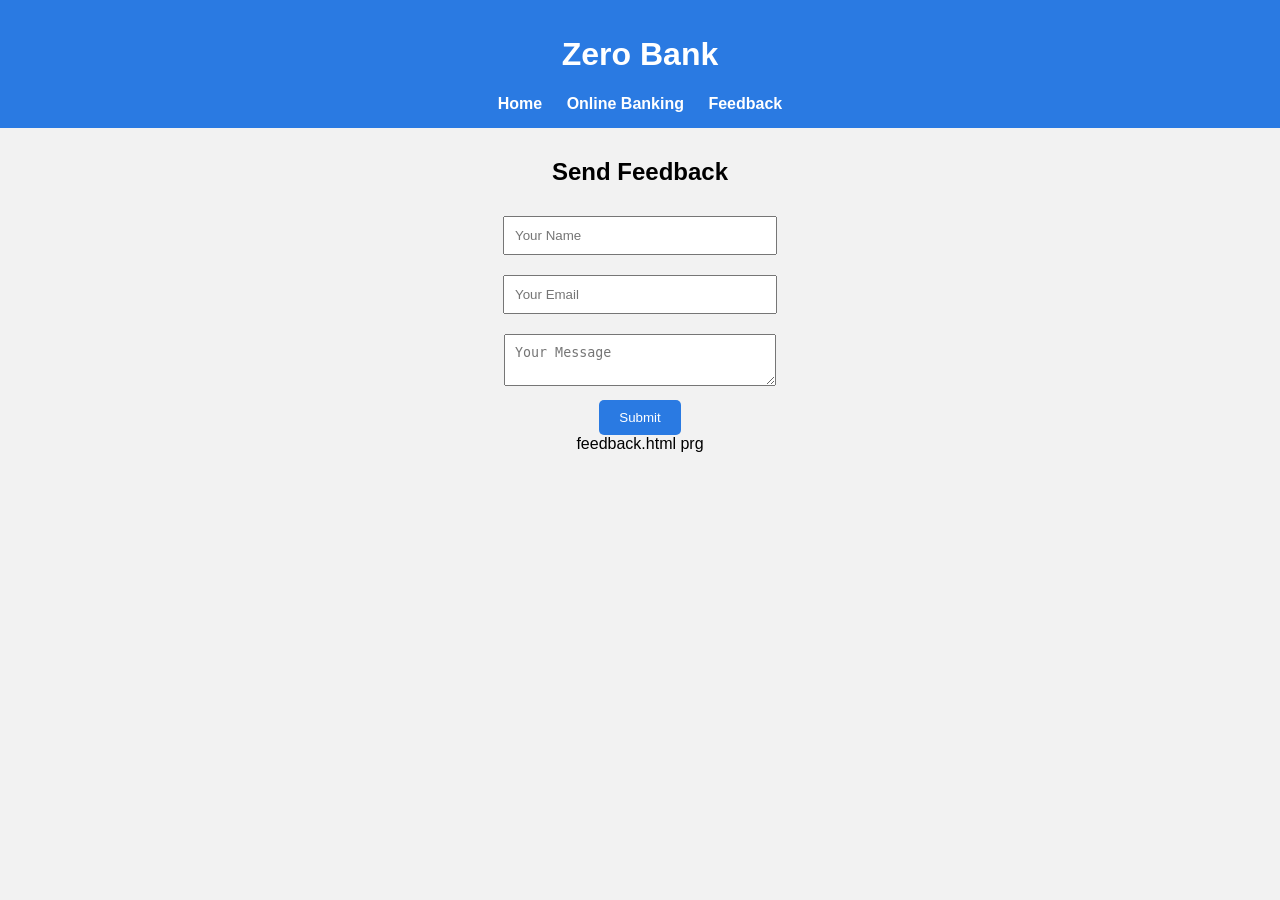
<file: feedback.html>
<!DOCTYPE html>
<html>
<head>
<title>Feedback</title>
<link rel="stylesheet" href="style.css">
</head>

<body>

<header>
<h1>Zero Bank</h1>

<nav>
<a href="index.html">Home</a>
<a href="onlinebanking.html">Online Banking</a>
<a href="feedback.html">Feedback</a>
</nav>
</header>

<h2 class="title">Send Feedback</h2>

<form class="form">

<input type="text" placeholder="Your Name"><br>

<input type="email" placeholder="Your Email"><br>

<textarea placeholder="Your Message"></textarea><br>

<button>Submit</button>

</form>

</body>
</html> feedback.html prg
</file>
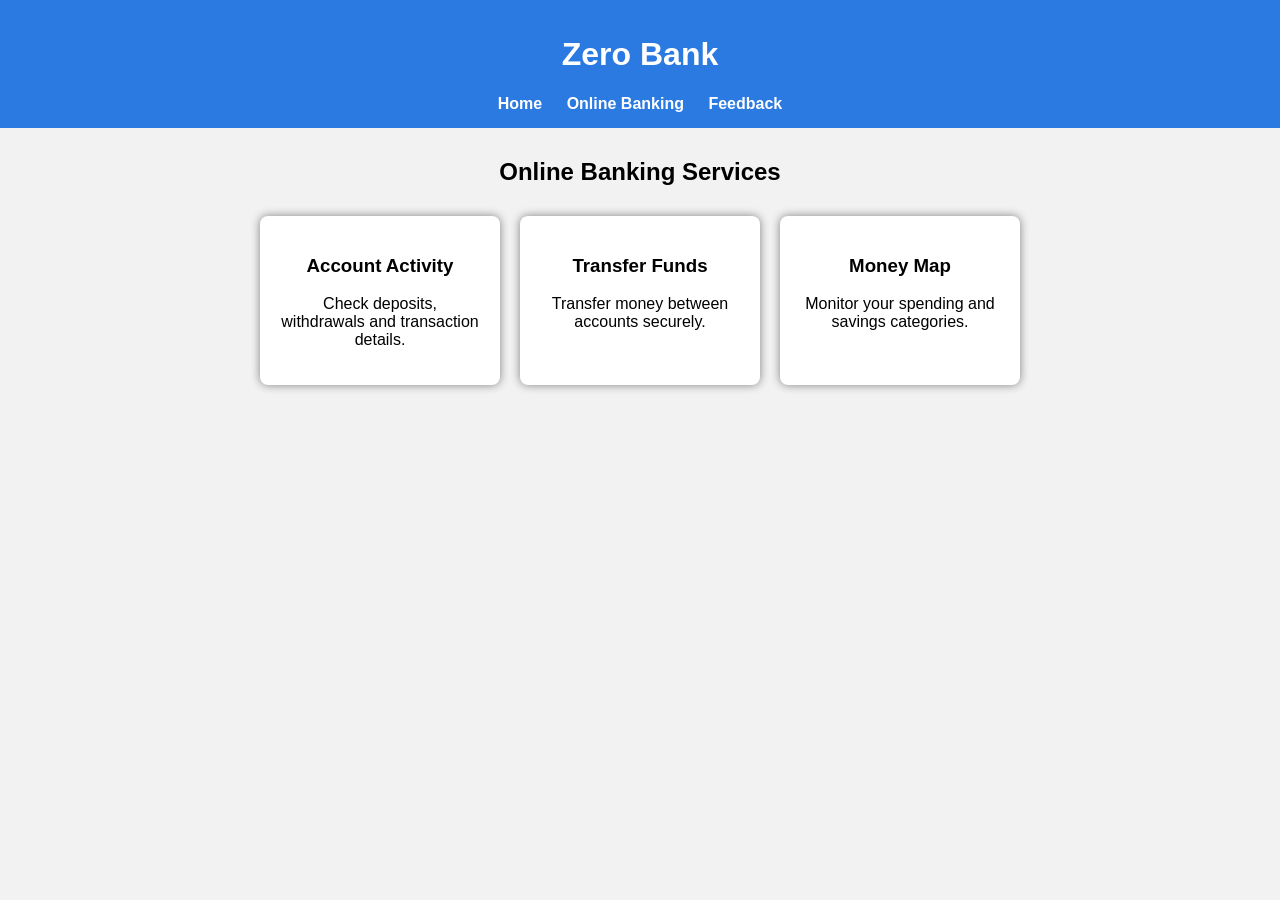
<file: onlinebanking.html>
<!DOCTYPE html>
<html>
<head>
<title>Online Banking</title>
<link rel="stylesheet" href="style.css">
</head>

<body>

<header>
<h1>Zero Bank</h1>

<nav>
<a href="index.html">Home</a>
<a href="onlinebanking.html">Online Banking</a>
<a href="feedback.html">Feedback</a>
</nav>
</header>

<h2 class="title">Online Banking Services</h2>

<div class="services">

<div class="box">
<h3>Account Activity</h3>
<p>Check deposits, withdrawals and transaction details.</p>
</div>

<div class="box">
<h3>Transfer Funds</h3>
<p>Transfer money between accounts securely.</p>
</div>

<div class="box">
<h3>Money Map</h3>
<p>Monitor your spending and savings categories.</p>
</div>

</div>

</body>
</html>
</file>
<file: style.css>
body{
font-family: Arial;
background:#f2f2f2;
text-align:center;
margin:0;
}

header{
background:#2a7ae2;
color:white;
padding:15px;
}

nav a{
color:white;
margin:10px;
text-decoration:none;
font-weight:bold;
}

.banner img{
width:70%;
margin-top:20px;
border-radius:10px;
}

.content{
padding:20px;
}

.title{
margin-top:30px;
}

.services{
display:flex;
justify-content:center;
gap:20px;
margin-top:30px;
}

.box{
background:white;
padding:20px;
width:200px;
border-radius:8px;
box-shadow:0 0 10px gray;
}

.form input,
.form textarea{
width:250px;
padding:10px;
margin:10px;
}

button{
padding:10px 20px;
background:#2a7ae2;
color:white;
border:none;
border-radius:5px;
}      style.css
</file>
